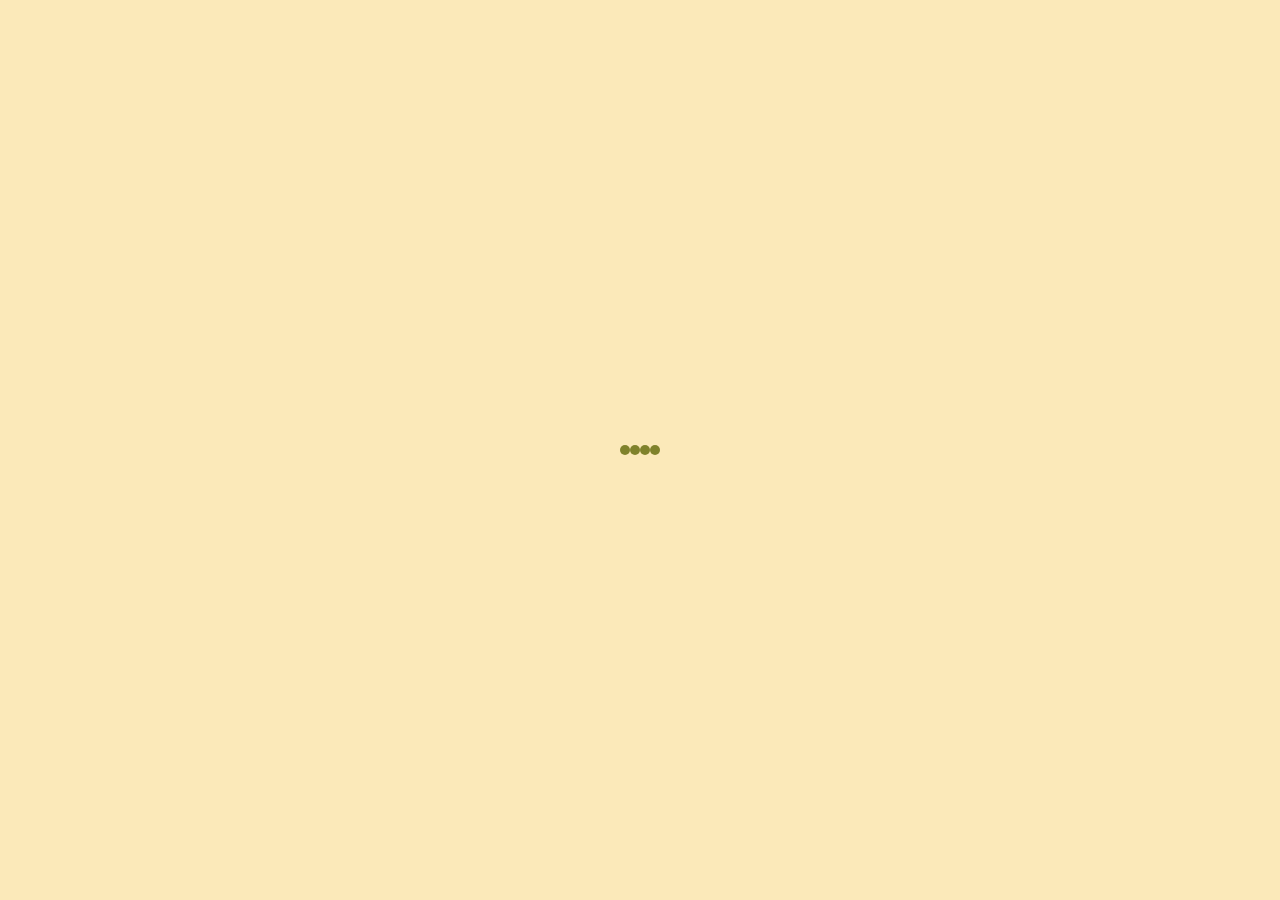
<file: index.html>
<!DOCTYPE html>
<html lang="zh-TW">
    <head>
        <meta charset="UTF-8">
        <meta name="viewport" content="width=device-width, initial-scale=1.0">
        <title>僑務委員會2026海外青年觀摩團</title>
        <link href="https://cdn.jsdelivr.net/npm/bootstrap@5.3.8/dist/css/bootstrap.min.css" rel="stylesheet" integrity="sha384-sRIl4kxILFvY47J16cr9ZwB07vP4J8+LH7qKQnuqkuIAvNWLzeN8tE5YBujZqJLB" crossorigin="anonymous">
        <link rel="stylesheet" href="css/style.css">
    </head>
    <body>
        <div class="preloader">
            <div class="circ1"></div>
            <div class="circ2"></div>
            <div class="circ3"></div>
            <div class="circ4"></div>
        </div>
        <nav class="main-nav navbar navbar-expand-lg p-2 fixed-top text-bg-light">
            <div class="navbar-brand justify-content-start">
                <a href="#" class="nav-link justify-content-start align-items-center d-flex">
                    <img src="img/header/brand-logo.png" class="brand-logo">
                    <span class="ps-1">僑務委員會2026海外青年觀摩團</span>
                </a>
            </div>
            <button class="navbar-toggler" type="button" data-bs-toggle="collapse" data-bs-target="#mainNavbar" aria-controls="mainNavbar" aria-expanded="false" aria-label="Toggle navigation">
                <span class="navbar-toggler-icon"></span>
            </button>
            <div id="mainNavbar" class="collapse navbar-collapse justify-content-end">
                <ul id="navSessionRoot" class="navbar-nav">
                </ul>
            </div>
        </nav>
        <header class="main-header container-fluid">
            <img src="img/header/header_background_texture.png" class="background-texture">
            <img src="img/header/header_background-level01.png" class="level-01">
            <img src="img/header/header_background-level02.png" class="level-02">
            <img src="img/header/header_background-level03.png" class="level-03">
            <img src="img/header/header_background-level04.png" class="level-04">
            <img src="img/header/header_background-level05.png" class="level-05">
            <img src="img/header/header_background_Logo.png" class="logo">
        </header>
        <section id="about" class="session-section container mt-5 mb-5">
            <hgroup>
                <h1>關於觀摩團</h1>
                <p class="mb-0">About Overseas Youth Observation Group</p>
            </hgroup>
            <p>為增進海外青年對中華民國臺灣發展之瞭解，並促進海內外青年互動交流，於返回僑居地後，成為僑社新生力量，增進中華民國臺灣與當地國之交流聯繫，僑務委員會自1983年起，陸續舉辦多屆「海外青年觀摩團」，邀請海外優秀青年返國參訪。</p>
            <p>2026年僑務委員會再度舉辦「2026僑務委員會海外青年觀摩團」，邀請身為海外青年的您來到這座寶島，一起來發掘中華民國臺灣的美麗！</p>
            <a href="https://register.ocac.gov.tw/cht/index.php" target="_blank"></a>
        </section>
        <section id="sessionRoot" class="session-section container mt-5 mb-5"></section>
        <footer>
            <p class="text-center">僑務委員會 2026 Overseas Youth Observation Group © All Rights Reserved.</p>
        </footer>
        <script src="https://cdn.jsdelivr.net/npm/bootstrap@5.3.8/dist/js/bootstrap.bundle.min.js" integrity="sha384-FKyoEForCGlyvwx9Hj09JcYn3nv7wiPVlz7YYwJrWVcXK/BmnVDxM+D2scQbITxI" crossorigin="anonymous"></script>
        <script src="js/main.js"></script>
    </body>
</html>
</file>
<file: css/style.css>
body {
    margin: 0;
}

[id] {
    scroll-margin-top: 70px;
}

@keyframes fadeIn {
    0% {
        opacity: 0;
    }
    100% {
        opacity: 1;
    }
}

@keyframes fadeOut {
    0% {
        opacity: 1;
    }
    100% {
        opacity: 0;
    }
}

@keyframes fadeInUp {
    0% {
        opacity: 0;
        transform: translateY(20px);
    }
    100% {
        opacity: 1;
        transform: translateY(0);
    }
}

@keyframes fadeInDown {
    0% {
        opacity: 0;
        transform: translateY(-20px);
    }
    100% {
        opacity: 1;
        transform: translateY(0);
    }
}

@keyframes fadeInLeft {
    0% {
        opacity: 0;
        transform: translateX(-20px);
    }
    100% {
        opacity: 1;
        transform: translateX(0);
    }
}

@keyframes fadeInRight {
    0% {
        opacity: 0;
        transform: translateX(20px);
    }
    100% {
        opacity: 1;
        transform: translateX(0);
    }
}

.navbar-brand .brand-logo {
    height: 1.5em;
    width: auto;
}

.main-header {
    background-color: #fbe9b9;
    height: 600px;
    max-height: 600px;
    position: relative;
    overflow: hidden;
    padding: 0;
}

.main-header img {
    position: absolute;
    opacity: 0;
}

/* 背景紋理 - 鋪滿整個容器 */
.main-header .background-texture {
    left: 0;
    top: 0;
    width: 100%;
    height: 100%;
    object-fit: cover;
    z-index: 1;
    animation: fadeIn 1s ease-in-out forwards;
}

/* level-01 - 底層波浪 */
.main-header .level-01 {
    left: 0;
    bottom: 0;
    width: 100%;
    height: auto;
    z-index: 2;
    animation-delay: 0.2s;
    animation: fadeInUp 1s ease-in-out forwards;
}

/* level-02 - 右下角圓形,一半露出 */
.main-header .level-02 {
    right: 0%;
    bottom: -60%;
    width: 40%;
    height: auto;
    z-index: 5;
    animation-delay: 0.5s;
    animation: fadeInUp 1s ease-in-out forwards;
}

/* level-03 - 左下角景觀,一半露出 */
.main-header .level-03 {
    left: -5%;
    bottom: -20%;
    width: 30%;
    height: auto;
    z-index: 10;
    animation-delay: 0.6s;
    animation: fadeInLeft 1s ease-in-out forwards;
}

/* level-04 - 右下角建築物 */
.main-header .level-04 {
    right: 0%;
    bottom: 5%;
    width: 30%;
    height: auto;
    z-index: 15;
    animation-delay: 0.6s;
    animation: fadeInRight 1s ease-in-out forwards;
}

/* level-05 - 底部道路,覆蓋在所有景觀上 */
.main-header .level-05 {
    left: 0;
    bottom: -6.5%;
    width: 100%;
    height: auto;
    z-index: 25;
    animation-delay: 0.75s;
    animation: fadeInUp 1s ease-in-out forwards;
}

.main-header .logo {
    left: 50%;
    top: 50px;
    transform: translateX(-50%);
    width: 60%;
    max-width: 800px;
    height: auto;
    z-index: 99;
    animation-delay: 1s;
    animation: fadeInLogo 1s ease-in-out forwards;
}

@keyframes fadeInLogo {
    0% {
        opacity: 0;
        transform: translate(-50%, -20px);
    }
    100% {
        opacity: 1;
        transform: translate(-50%, 0);
    }
}

.session-pic-card-img {
    width: 100%;
    height: 300px;
    object-fit: cover;
}


/* 響應式調整 */
@media (max-width: 1920px) {
    .main-header {
        height: calc(100vw * 600 / 1920);
        max-height: 600px;
    }
}

@media (max-width: 1200px) {
    .main-header .logo {
        width: 70%;
    }
    
    .main-header .level-03 {
        width: 45%;
        left: -20%;
    }
    
    .main-header .level-04 {
        width: 30%;
    }
}

@media (max-width: 768px) {
    .main-header {
        height: 400px;
    }
    
    .main-header .logo {
        width: 85%;
        top: 30px;
    }
    
    .main-header .level-03 {
        width: 50%;
    }
    
    .main-header .level-04 {
        width: 35%;
    }
}

/* Preloader CSS */
.preloader {
      position: fixed;
      top: 0;
      left: 0;
      width: 100%;
      height: 100%;
      background-color: #fbe9b9;
      opacity: 1;
      display: flex;
      justify-content: center;
      align-items: center;
      z-index: 9999;
      transition: 0.5s ease-in-out;
}

.preloader.fade-out {
    animation: fadeOut 0.5s ease-in-out forwards;
}

.preloader > div {
      background-color: #7f822b;
      height: 10px;
      width: 10px;
      border-radius: 50%;
      display: inline-block;
      animation: stretchdelay 0.7s infinite ease-in-out;
}

@keyframes stretchdelay {
   0%, 40%, 100% { 
        transform: translateY(0px);
   }
   20% {
        transform: translateY(-10px);
   }
}

.preloader .circ1 {
  animation-delay: 0;
}

.preloader .circ2 {
  animation-delay: 0.1s;
}

.preloader .circ3 {
  animation-delay: 0.2s;
}

.preloader .circ4 {
  animation-delay: 0.3s;
}
</file>
